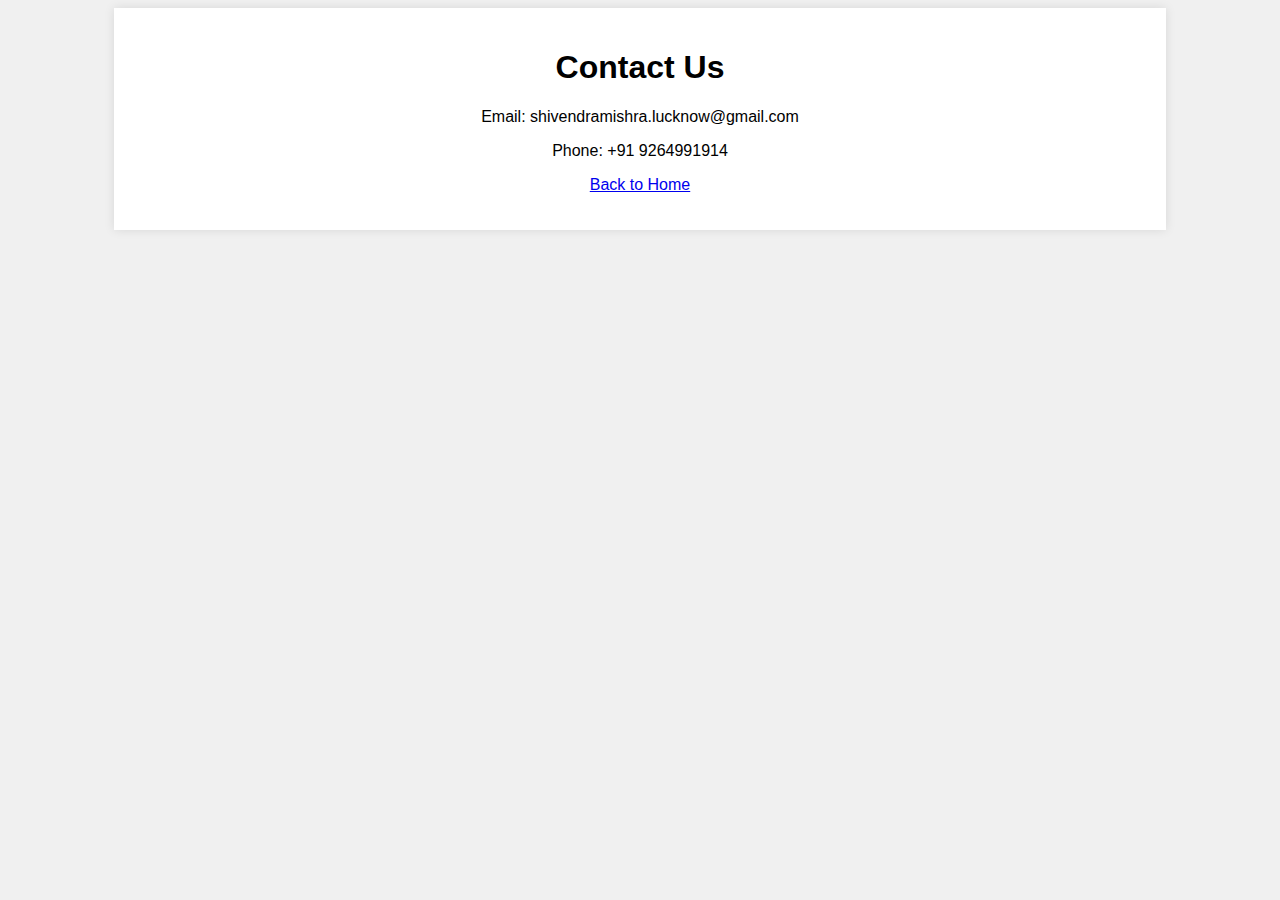
<file: src/contact.html>
<!DOCTYPE html>
<html lang="en">
<head>
  <meta charset="UTF-8">
  <meta name="viewport" content="width=device-width, initial-scale=1.0">
  <title>Contact</title>
  <link rel="stylesheet" href="styles.css">
</head>
<body>

<div class="container">
  <h1>Contact Us</h1>
  <p>Email: shivendramishra.lucknow@gmail.com</p>
  <p>Phone: +91 9264991914</p>
  <p><a href="index.html">Back to Home</a></p>
</div>

</body>
</html>
</file>
<file: src/styles.css>
body {
    font-family: Arial, sans-serif;
    text-align: center;
    background-color: #f0f0f0;
}
.container {
    width: 80%;
    margin: auto;
    padding: 20px;
    background: white;
    box-shadow: 0px 0px 10px rgba(0, 0, 0, 0.1);
}
input {
    width: 50%;
    padding: 10px;
    margin: 10px;
}
button {
    padding: 10px;
}
.result {
    text-align: left;
    margin-bottom: 15px;
}
</file>
